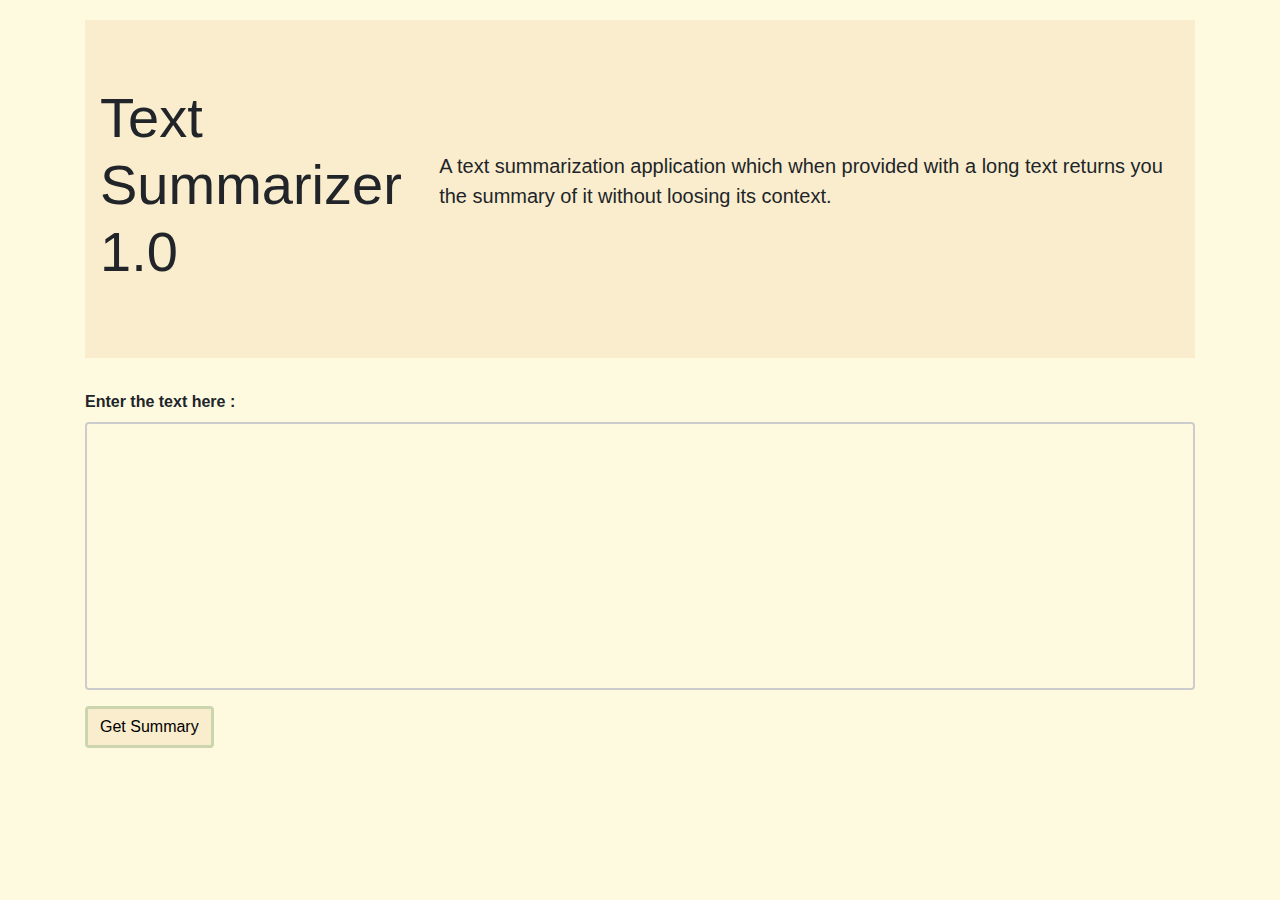
<file: templates/index.html>
<!DOCTYPE html>
<html lang="en">

<head>
    <meta charset="UTF-8">
    <meta name="viewport" content="width=device-width, initial-scale=1.0">
    <link rel="stylesheet" href="https://cdn.jsdelivr.net/npm/bootstrap@4.0.0/dist/css/bootstrap.min.css"
        integrity="sha384-Gn5384xqQ1aoWXA+058RXPxPg6fy4IWvTNh0E263XmFcJlSAwiGgFAW/dAiS6JXm" crossorigin="anonymous">
    <link rel="stylesheet" href="/static/styles.css">
    <link rel="apple-touch-icon" sizes="180x180" href="/images/apple-touch-icon.png">
    <link rel="icon" type="image/png" sizes="32x32" href="/images/favicon-32x32.png">
    <link rel="icon" type="image/png" sizes="16x16" href="/images/favicon-16x16.png">
    <link rel="manifest" href="/images/site.webmanifest">
    <title>Text Summarizer</title>
</head>

<body>
    <div class="container ">
        <div class="jumbotron jumbotron-fluid">
            <div class="container heading">
                <h1 class="display-4">Text Summarizer 1.0 </h1>
                <p class="lead">A text summarization application which when provided with a long text returns you the
                    summary of it without loosing its context.</p>
            </div>
        </div>
        <form action="/analyze" method="POST">
            <div class="form-group">
                <label for="exampleFormControlTextarea1"><b>Enter the text here :</b></label>
                <textarea class="form-control" name="rawtext" id="exampleFormControlTextarea1" rows="10"></textarea>
            </div>
            <input class="btn" type="submit" value="Get Summary"
                style="background-color: rgb(250, 237, 205); border: 3.5px solid rgb(204, 213, 174);">
        </form>

    </div>



    <script src="https://code.jquery.com/jquery-3.2.1.slim.min.js"
        integrity="sha384-KJ3o2DKtIkvYIK3UENzmM7KCkRr/rE9/Qpg6aAZGJwFDMVNA/GpGFF93hXpG5KkN"
        crossorigin="anonymous"></script>
    <script src="https://cdn.jsdelivr.net/npm/popper.js@1.12.9/dist/umd/popper.min.js"
        integrity="sha384-ApNbgh9B+Y1QKtv3Rn7W3mgPxhU9K/ScQsAP7hUibX39j7fakFPskvXusvfa0b4Q"
        crossorigin="anonymous"></script>
    <script src="https://cdn.jsdelivr.net/npm/bootstrap@4.0.0/dist/js/bootstrap.min.js"
        integrity="sha384-JZR6Spejh4U02d8jOt6vLEHfe/JQGiRRSQQxSfFWpi1MquVdAyjUar5+76PVCmYl"
        crossorigin="anonymous"></script>
</body>

</html>
</file>
<file: static/styles.css>
/* .main{
    background-color: adb5bd;
} */
body {
    margin: 20px 0 20px 0;
    background-color: rgb(254, 250, 224);
}

.jumbotron {
    display: flex;
    justify-content: center;
    background-color: rgb(250, 237, 205);

}

.form-control {
    padding: 12px 20px;
    box-sizing: border-box;
    border: 2px solid #ccc;
    border-radius: 4px;
    background-color: rgb(254, 250, 224);
    font-size: 16px;
    resize: none;
}

.original-title {
    background-color: rgb(204, 213, 174);
    font-size: 20px;
    font-weight: bold;
    padding: 2px;
    display: flex;
    justify-content: center;
}

.summary-title {
    background-color: rgb(233, 237, 201);
    font-size: 20px;
    font-weight: bold;
    padding: 2px;
    display: flex;
    justify-content: center;
}

.app {
    display: flex;
    flex-direction: row;
}

.original-txt {
    background-color: rgb(204, 213, 174);
    padding: 20px;
}

.summary-txt {
    background-color: rgb(233, 237, 201);
    padding: 20px;
    margin-left: 10px;
    max-width: fit-content;
}

.heading {
    display: flex;
    justify-content: space-evenly;
    align-items: center;
}
</file>
